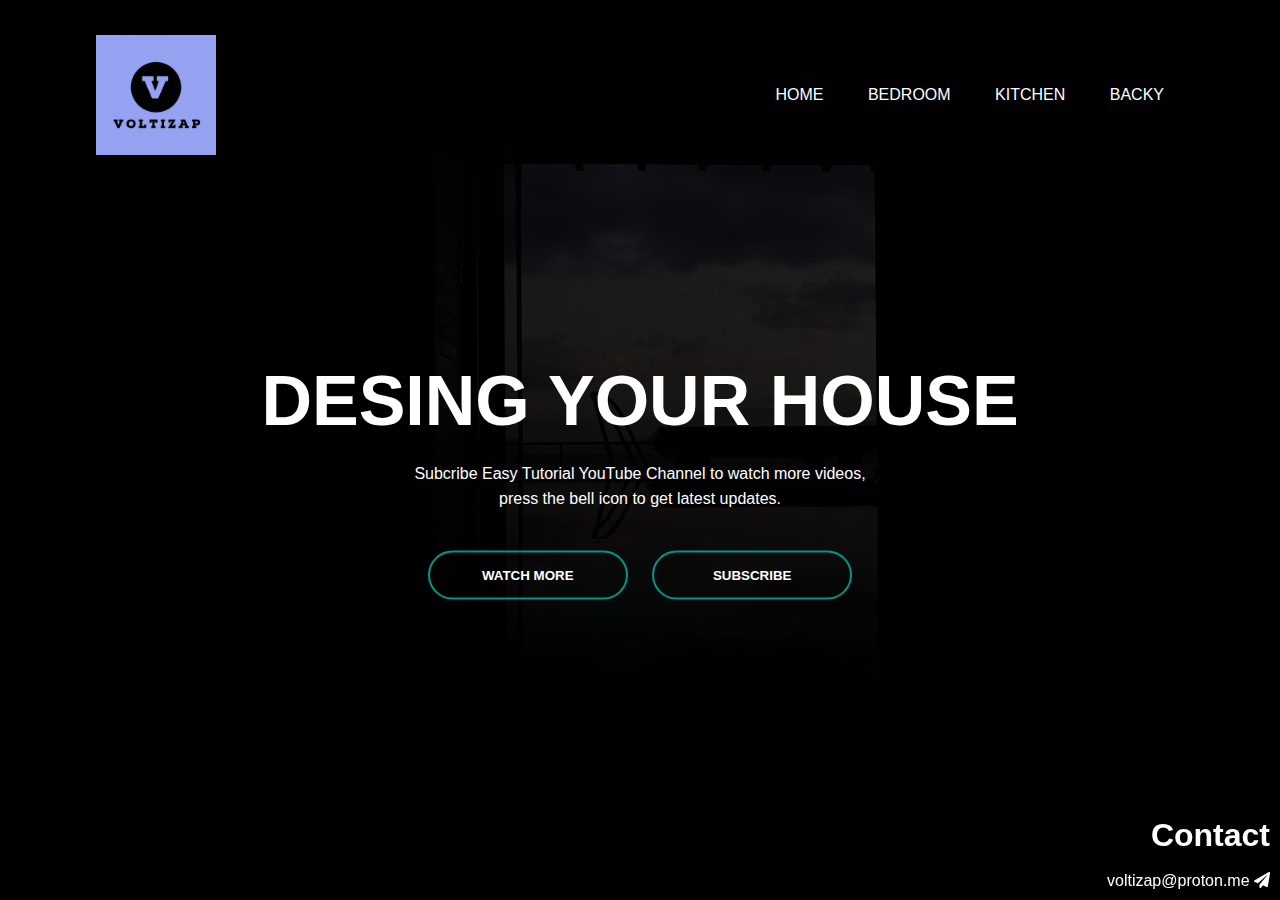
<file: index.html>
<!DOCTYPE html>
<html>
    <head>
        <link rel="stylesheet" href="https://cdnjs.cloudflare.com/ajax/libs/font-awesome/5.15.4/css/all.min.css">
        <title>How to make a website</title>
        <link rel="stylesheet" href="style.css">
    </head>
    <body>
        <div class="banner">
            <div class="navbar">
                <img src="logos.jpg" class="logo">
                <ul>
                    <li><a href="#">Home</a></li>
                    <li><a href="#">Bedroom</a></li>
                    <li><a href="#">Kitchen</a></li>
                    <li><a href="#">Backy</a></li>
                </ul>
            </div>
            <div class="content">
                    <h1>DESING YOUR HOUSE</h1>
                    <p>Subcribe Easy Tutorial YouTube Channel to watch more videos, <br>press the bell icon to get latest updates.</p>
                    <div>
                        <button type="button"><span></span>WATCH MORE</button>
                        <button type="button"><span></span>SUBSCRIBE</button>
                    </div>
                </div>
                <div class="fonter-right">
                    <h1>Contact</h1>
                    <br>
                    <p>voltizap@proton.me <i class="fas fa-paper-plane"></i></p>
            </div>
        </div>
        </div>
    </body>
</html>
</file>
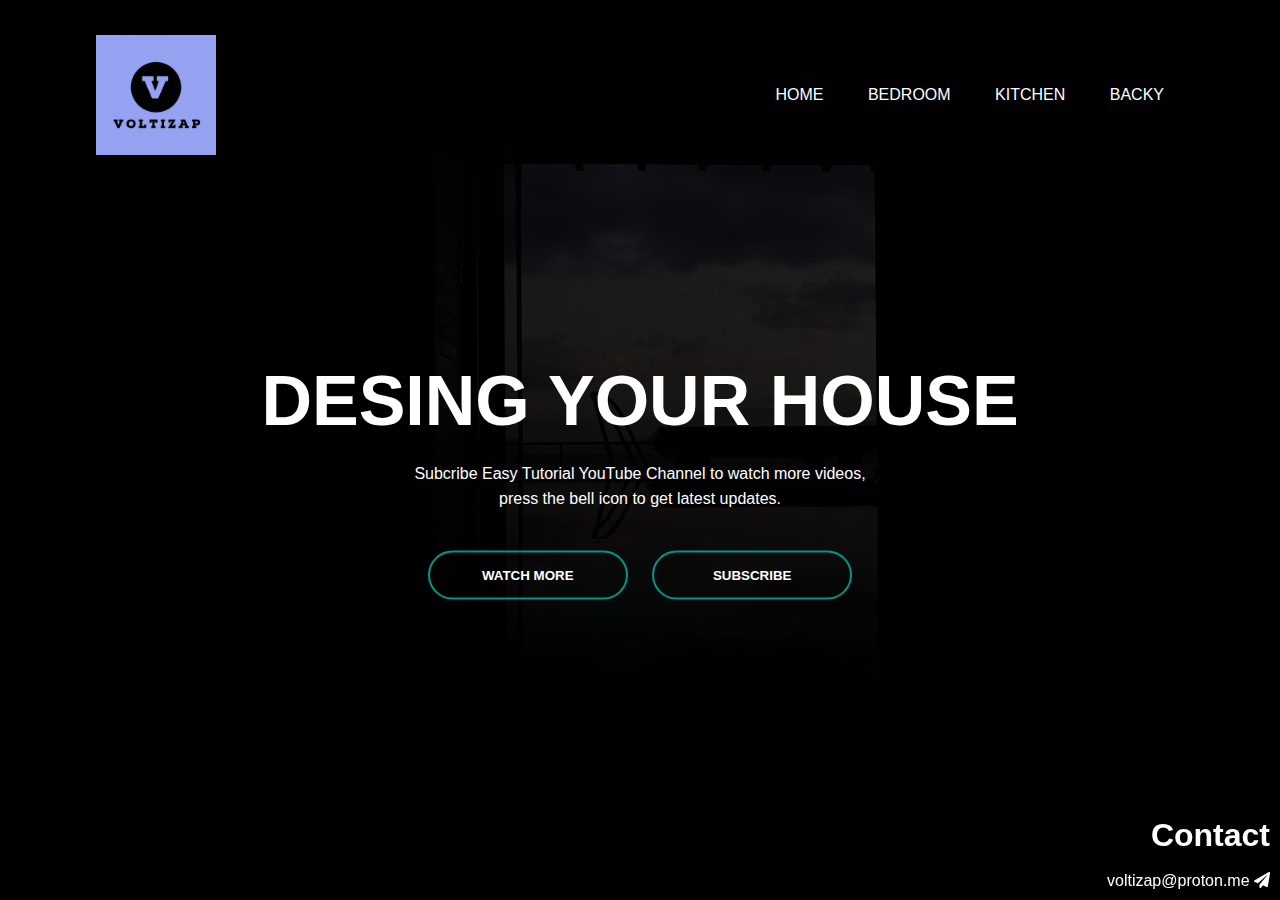
<file: Bedroom.html>
<!DOCTYPE html>
<html>
    <head>
        <link rel="stylesheet" href="https://cdnjs.cloudflare.com/ajax/libs/font-awesome/5.15.4/css/all.min.css">
        <title>How to make a website</title>
        <link rel="stylesheet" href="style.css">
    </head>
    <body>
        <div class="banner">
            <div class="navbar">
                <img src="logos.jpg" class="logo">
                <ul>
                    <li><a href="#">Home</a></li>
                    <li><a href="#">Bedroom</a></li>
                    <li><a href="#">Kitchen</a></li>
                    <li><a href="#">Backy</a></li>
                </ul>
            </div>
            <div class="content">
                    <h1>DESING YOUR HOUSE</h1>
                    <p>Subcribe Easy Tutorial YouTube Channel to watch more videos, <br>press the bell icon to get latest updates.</p>
                    <div>
                        <button type="button"><span></span>WATCH MORE</button>
                        <button type="button"><span></span>SUBSCRIBE</button>
                    </div>
                </div>
                <div class="fonter-right">
                    <h1>Contact</h1>
                    <br>
                    <p>voltizap@proton.me <i class="fas fa-paper-plane"></i></p>
            </div>
        </div>
        </div>
    </body>
</html>
</file>
<file: style.css>
*
    {
        margin: 0;
        padding: 0;
        font-family: sans-serif;
    } 
.banner
    {
        width: 100%;
        height: 100vh;
        background-image: linear-gradient(rgba(0,0,0,0.75),rgba(0,0,0,075)),url(background.jpg);
        background-size: cover;
        background-position: center;
    }
.navbar
    {
        width: 85%;
        margin: auto;
        padding: 35px 0;
        display: flex;
        align-items: center;
        justify-content: space-between;
    }
.logo
    {
        width: 120px;
        cursor: pointer;
    }
.navbar ul li
    {
        list-style: none;
        display: inline-block;
        margin: 0 20px;
        position: relative;
    }
.navbar ul li a
    {
        text-decoration: none;
        color: #fff;
        text-transform: uppercase;
    }
.navbar ul li::after
    {
        content: '';
        height: 3px;
        width: 0;
        background: #009688;
        position: absolute;
        left: 0;
        bottom: -10px;
        transition: 0.5s;
    }
.navbar ul li:hover::after
    {
        width: 100%;
    }
.content
    {
        width: 100%;
        position: absolute;
        top: 50%;
        transform: translateY(-50%);
        text-align: center;
        color: #fff;
    }
.content h1
    {
        font-size: 70px;
        margin-top: 80px;
    }
.content p
    {   
        margin:  20px auto;
        font-weight: 100;
        line-height: 25px;
    }
button
    {
        width: 200px;
        padding: 15px 0;
        text-align: center;
        margin: 20px 10px;
        border-radius: 25px;
        font-weight: bold;
        border: 2px solid #009688;
        background: transparent;
        color: #fff;
        cursor: pointer;
        position: relative;
        overflow: hidden;
    }
span
    {
        background: #009688;
        height: 100%;
        width: 0;
        border-radius: 25px;
        position: absolute;
        left: 0;
        bottom: 0;
        z-index: -1;
        transition: 0.5s;
    }
button:hover span
    {
        width: 100%;
    }
button:hover
    {
        border: none;
    }
.fonter-right
    {
        position: fixed;
        text-align: right;
        color: #fff;
        bottom: 10px;
        right: 10px;
    }
</file>
